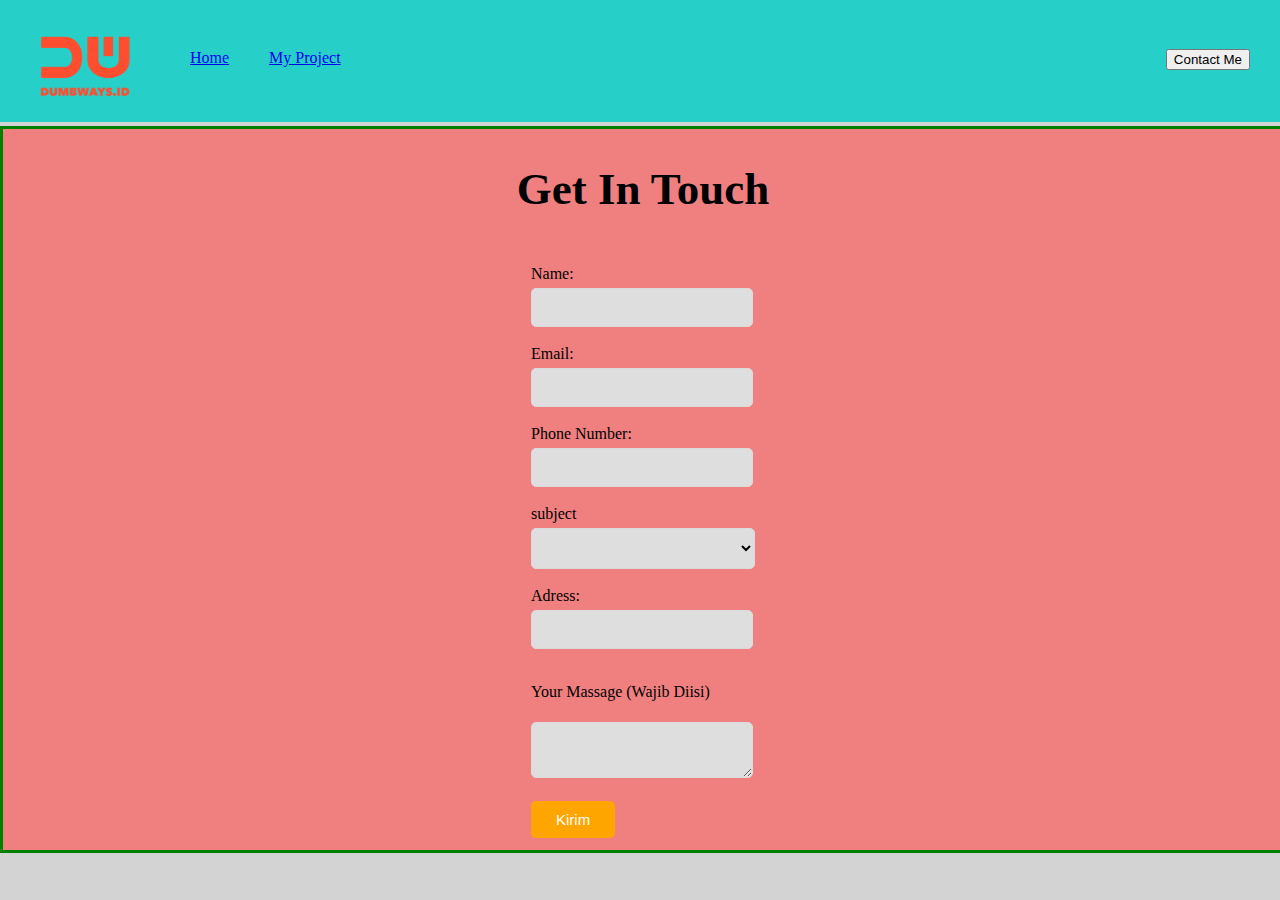
<file: contact_form.html>
<!DOCTYPE html>
<html>
  <head>
    <meta charset="utf-8">
    <title>Dumbways - Day 2</title>
    <link rel="stylesheet" href="assets/stylesheet.css">
    
    
  </head>
  <body style="background-color: lightgray;width: 100%;margin:0;padding: 0;height: 100%;">
     <!-- Navbar -->
    <nav style="width:100%;background-color: #26d0c9;margin: 0;padding: 0;display: inline-block;">
    <div class="header">
      <div class="header-logo"><img src="assets/Dumbways.png" width="90"></div>
      <div class="header-list">
        <ul>
            <li><a href="index.html">Home</a></li>
            <li><a href="www.github.com">My Project</a></li>
          <li><button onclick="document.location='contact_form.html'" style="position: absolute;right: 30px;">Contact Me</button></li>
        </ul>
      </div>
    </div>
    </nav>
    

    <!-- Contact Form -->
    <div class="main" style="background-color:lightcoral;width:100%";>
      <div class="contact-form">
        <h3 style="font-weight: bold; font-size: 45px; text-align: center; font-family:'Trebuchet MS';margin:0px;color:black;">Get In Touch</h3>
        <div style="margin:50px;">
        <form action="https://www.facebook.com/">
            
            <label for="Name">Name:</label><br>
           <input type="text" class="formstyle" id="Name" Name="Name"><br><br>
    
            <label for="Email">Email:</label><br>
            <input type="text" class="formstyle" id="Email" name="Email"><br><br> 
    
            <label for="Phonenumber">Phone Number:</label><br>
            <input type="number" class="formstyle" id="Phone_number" name="Phone number"><br><br>

            <label for="subject">subject</label><br>
            <select style="width: 224px" name="subject" class="formstyle" id="subject">
              <option selected disabled></option>
              <option >Collaboration</option>
              <option >Discussion</option>
              <option >Hiring</option>
            </select><br><br>
          
            
            <!-- <div style="margin:30px;"></div> -->
            <label for="Adress">Adress:</label><br>
            <input type="text" class="formstyle" id="Adress" name="Adress"><br><br>
            <p>Your Massage (Wajib Diisi)</p>
            <textarea class="formstyle"></textarea>
            
            <br><br>
              <div style="width: 200px;">
            <input class="contact-submit" type="submit" value="Kirim">
          </div>
          </div>
          </form>
        </div>
      </div>
    </div>

        </ul>
      </div>
    </div>
  </body>
</html>
</file>
<file: assets/stylesheet.css>
.input_1{
    background-color:white;
    color: black;
    /* font-weight: bold;  */
    font-size: 24px; 
    text-align: center; 
    font-family:'Trebuchet MS';
}


html{padding: 0;margin: 0;}
body {
    /* font-family: "Avenir Next"; */
    padding: 0;margin: 0;
  }

  
  li {
    list-style: none;
  }
  
  .header {
    background-color: #26d0c9;
    color: #fff;
    height: 90px;
  }
  
  .header-logo {
    float: left;
    padding: 20px 40px;
  }
  
  .header-list li {
    float: left;
    padding: 33px 20px;
  }
  
  .main {
      padding-top: 24px ;
      display: flex;
      justify-content: center;
      align-items: center;
      border: 3px solid green;
    }
    .formstyle{
      width: 200px;
      background-color: #dfdedf;
      padding: 10px;
      margin-top: 5px;
      font-size: 15px;
      border: 1px solid #dbdbdb;
      border-radius: 5px;
  }
  
  .contact-form {
    padding-top: 10px;
  }
  
  .contact-submit{float: left;
    font-size: 15px;
    padding: 15px;}

    .contact-submit{
      color: white;
      background-color: orange;
      padding: 10px 25px;
      border: none;
      border-radius: 5px;
      margin-top: 1px;
      font-size: 15px;
  }
</file>
